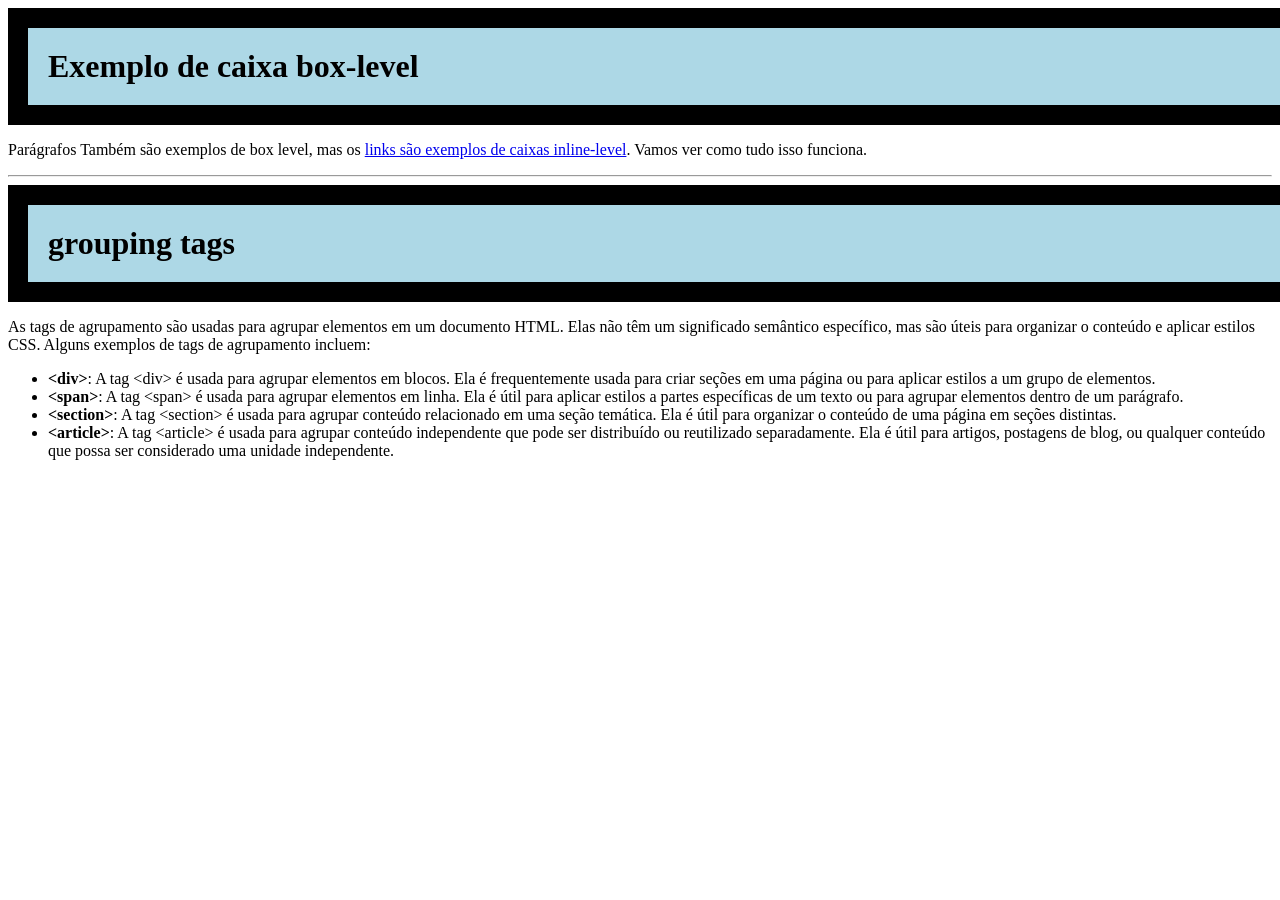
<file: modelo de caixas em css/index.html>
<!DOCTYPE html>
<html lang="pt-br">
<head>
    <meta charset="UTF-8">
    <meta name="viewport" content="width=device-width, initial-scale=1.0">
    <title>Modelo de caixas</title>
    <style>
        h1 {
            background-color: lightblue;
            padding: 20px;
            height: 50 px;
            width: 100%;
            border: 20px solid black;
            margin: 20px;
            margin: auto;
        }
    </style>
</head>
<body>
    <h1>Exemplo de caixa box-level</h1>
    <p>Parágrafos Também são exemplos de box level, mas os <a href="#"> links são exemplos de caixas inline-level</a>. Vamos ver como tudo isso funciona.</p>

    <hr>
    <h1> grouping tags </h1>
    <p>As tags de agrupamento são usadas para agrupar elementos em um documento HTML. Elas não têm um significado semântico específico, mas são úteis para organizar o conteúdo e aplicar estilos CSS. Alguns exemplos de tags de agrupamento incluem:</p>
    <ul>
        <li><strong>&lt;div&gt;</strong>: A tag &lt;div&gt; é usada para agrupar elementos em blocos. Ela é frequentemente usada para criar seções em uma página ou para aplicar estilos a um grupo de elementos.</li>
        <li><strong>&lt;span&gt;</strong>: A tag &lt;span&gt; é usada para agrupar elementos em linha. Ela é útil para aplicar estilos a partes específicas de um texto ou para agrupar elementos dentro de um parágrafo.</li>
        <li><strong>&lt;section&gt;</strong>: A tag &lt;section&gt; é usada para agrupar conteúdo relacionado em uma seção temática. Ela é útil para organizar o conteúdo de uma página em seções distintas.</li>
        <li><strong>&lt;article&gt;</strong>: A tag &lt;article&gt; é usada para agrupar conteúdo independente que pode ser distribuído ou reutilizado separadamente. Ela é útil para artigos, postagens de blog, ou qualquer conteúdo que possa ser considerado uma unidade independente.</li>
    </ul>
    

</body>
</html>
</file>
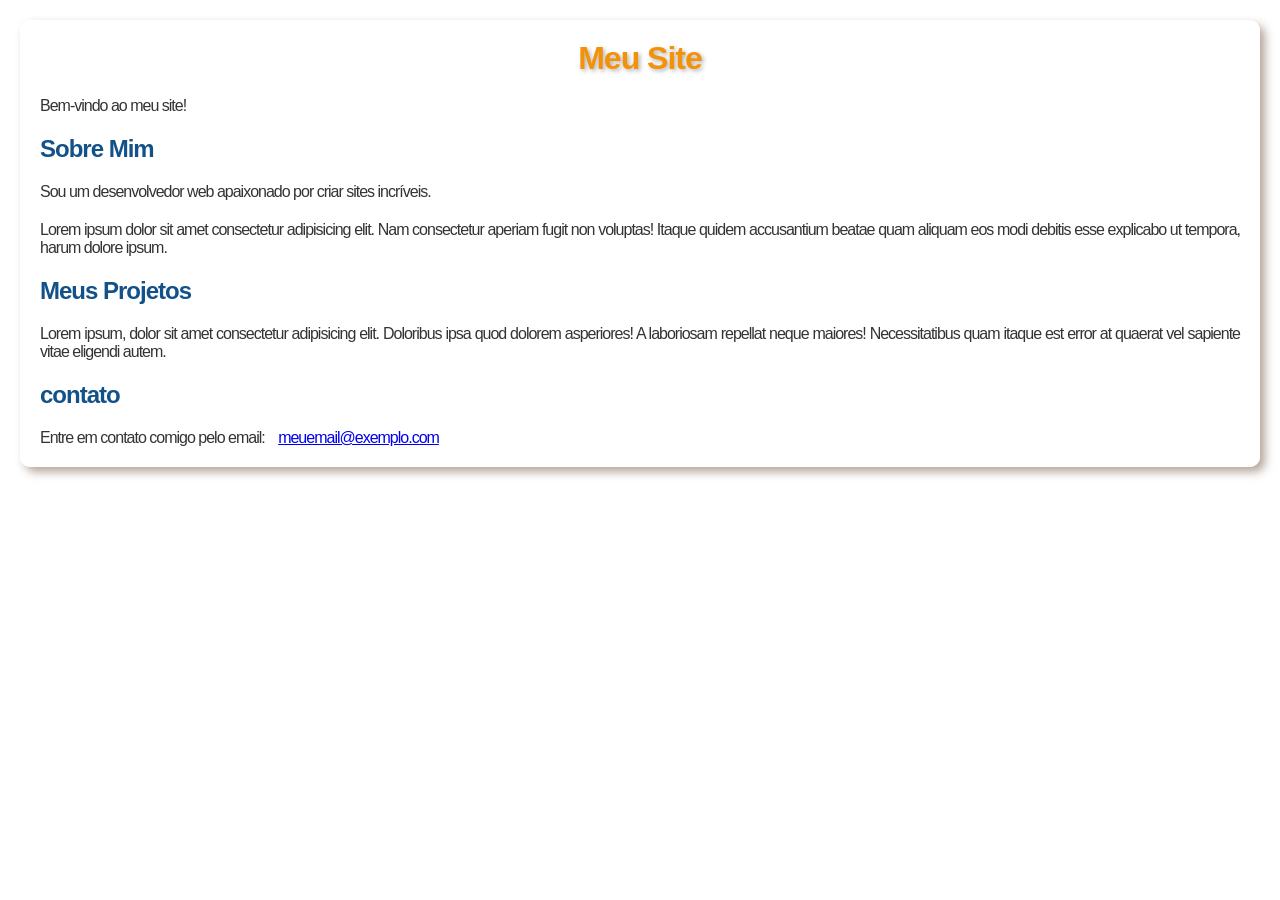
<file: site-exemplo/index.htm>
<!DOCTYPE html>
<html lang="pt-br">
<head>
    <meta charset="UTF-8">
    <meta name="viewport" content="width=device-width, initial-scale=1.0">
    <title> Site Exemplo </title>
    <link rel="stylesheet" href="style.css">
</head>
<body>
    <main>
        <h1>Meu Site</h1>
            <p>Bem-vindo ao meu site!</p> 

        <h2>Sobre Mim</h2>
            <p>Sou um desenvolvedor web apaixonado por criar sites incríveis.</p>

            <p>Lorem ipsum dolor sit amet consectetur adipisicing elit. Nam consectetur aperiam fugit non voluptas! Itaque quidem accusantium beatae quam aliquam eos modi debitis esse explicabo ut tempora, harum dolore ipsum.</p>

        <h2>Meus Projetos</h2> 
            <p>Lorem ipsum, dolor sit amet consectetur adipisicing elit. Doloribus ipsa quod dolorem asperiores! A laboriosam repellat neque maiores! Necessitatibus quam itaque est error at quaerat vel sapiente vitae eligendi autem.</p>

        <h2> contato </h2>
            <p>Entre em contato comigo pelo email: <a href="mailto:meuemail@exemplo.com">meuemail@exemplo.com</a></p>

            
                   
    </main>
</body>
</html>
</file>
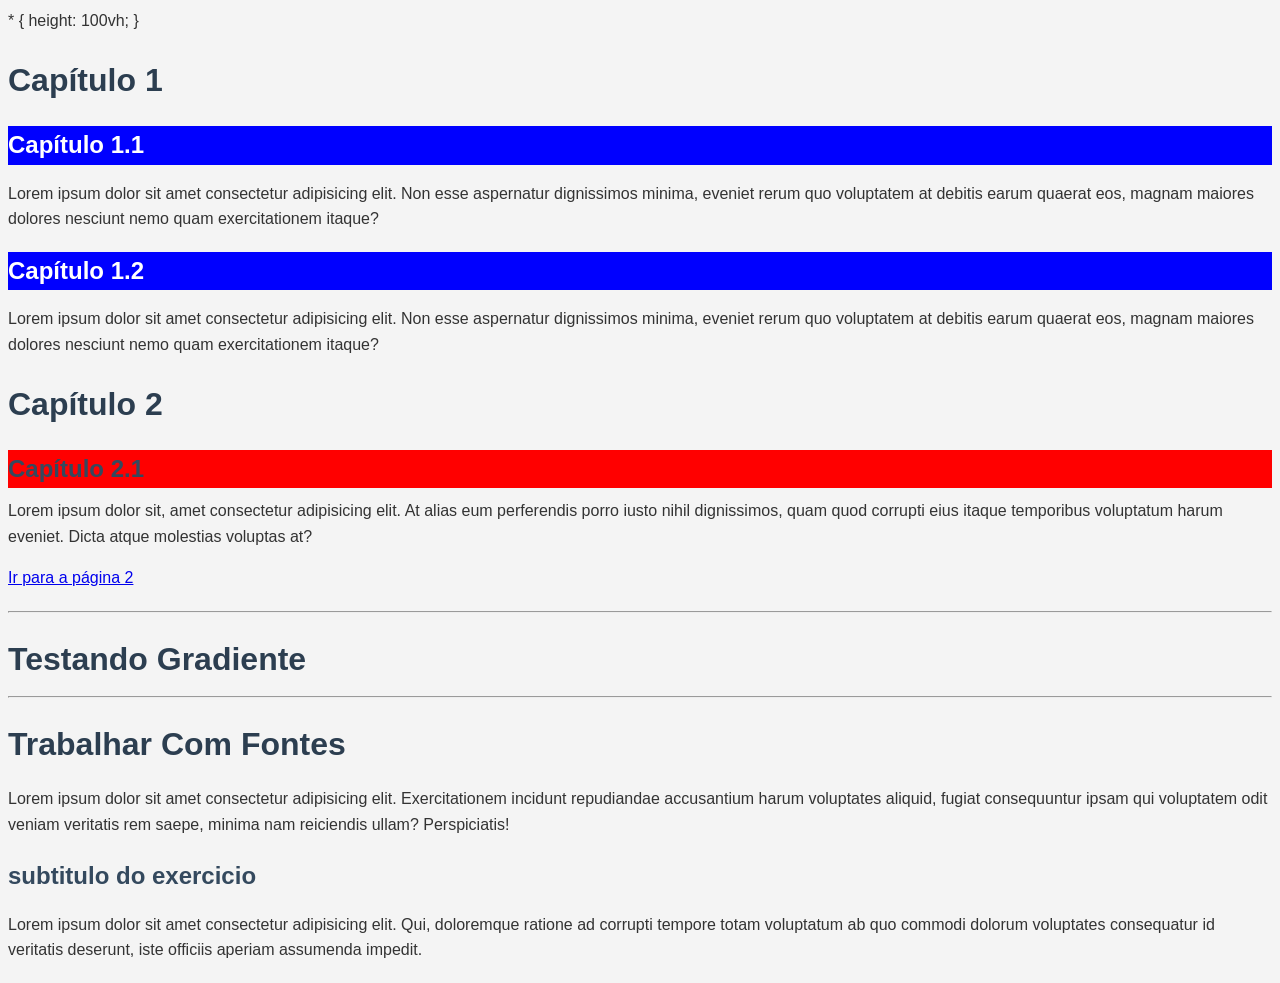
<file: ex003/index 3.1.html>
<!DOCTYPE html>
<html lang="pt-br">
<head>
    <meta charset="UTF-8">
    <meta name="viewport" content="width=device-width, initial-scale=1.0">
    <title>estilos externos</title>
    <link rel="stylesheet" href="style.css">
    * { height: 100vh;
        }
    <style>
        body {
            background-image: linear-gradient(to right, white
            blue, purple);
            background-attachment: fixed;
        }

    </style>
</head>
<body>
    <!-- Reprentação por nomes -->
     <h1> Capítulo 1</h1>  
     <h2 style="background-color: blue; color: white;" >Capítulo 1.1</h2>
     <p> Lorem ipsum dolor sit amet consectetur adipisicing elit. Non esse aspernatur dignissimos minima, eveniet rerum quo voluptatem at debitis earum quaerat eos, magnam maiores dolores nesciunt nemo quam exercitationem itaque?</p>
     
     <!-- Representação por hexadecimal -->
     <!-- decimal : 0 1 2 3 4 5 6 7 8 9-->
     <!-- hexadecimal : 0 1 2 3 4 5 6 7 8 9 a b c d e f -->

    <h2 style="background-color: #0000ff; color: #ffffff;" >Capítulo 1.2</h2>
    <p> Lorem ipsum dolor sit amet consectetur adipisicing elit. Non esse aspernatur dignissimos minima, eveniet rerum quo voluptatem at debitis earum quaerat eos, magnam maiores dolores nesciunt nemo quam exercitationem itaque?</p>

        <!-- Representação por rgb -->
    <h1> Capítulo 2 </h1>
     <h2 style="background-color: rgb(255, 0, 0); color: rgb (255, 255,255);" >Capítulo 2.1</h2>
     Lorem ipsum dolor sit, amet consectetur adipisicing elit. At alias eum perferendis porro iusto nihil dignissimos, quam quod corrupti eius itaque temporibus voluptatum harum eveniet. Dicta atque molestias voluptas at?

     <p> <a href="pagina02.html">Ir para a página 2 </a></p>

<hr>
    <h1 background-image : linear-gradient(45deg, yellow , orange, red, brown );
    background-attachment: fixed; > Testando Gradiente </h1>

    <hr>
    <h1> Trabalhar Com Fontes</h1>
    <p> Lorem ipsum dolor sit amet consectetur adipisicing elit. Exercitationem incidunt repudiandae accusantium harum voluptates aliquid, fugiat consequuntur ipsam qui voluptatem odit veniam veritatis rem saepe, minima nam reiciendis ullam? Perspiciatis!</p>

    <h2> subtitulo do exercicio </h2>
    <p> Lorem ipsum dolor sit amet consectetur adipisicing elit. Qui, doloremque ratione ad corrupti tempore totam voluptatum ab quo commodi dolorum voluptates consequatur id veritatis deserunt, iste officiis aperiam assumenda impedit.</p>
       
</body>
</html>
</file>
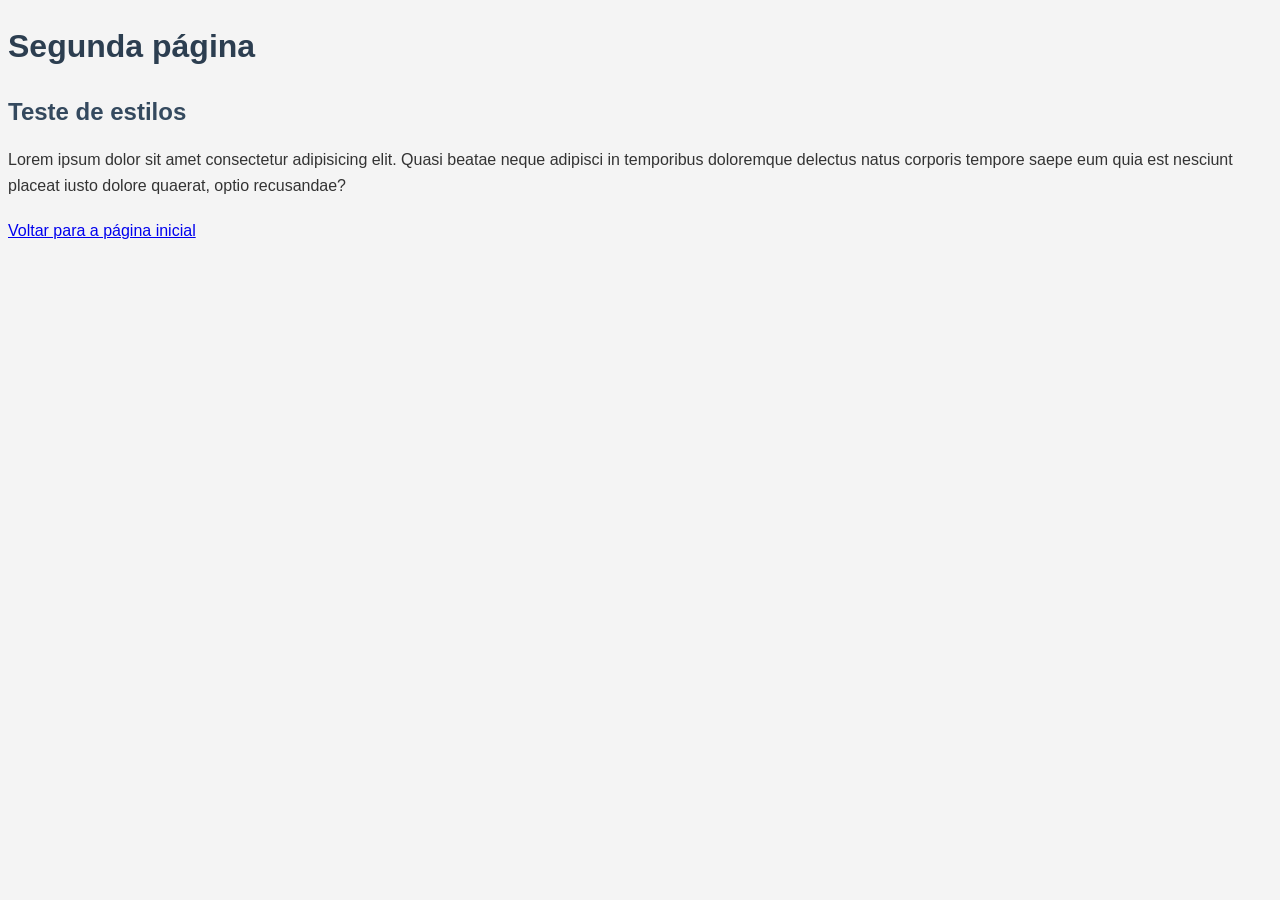
<file: ex003/pagina02.html>
<!DOCTYPE html>
<html lang="en">
<head>
    <meta charset="UTF-8">
    <meta name="viewport" content="width=device-width, initial-scale=1.0">
    <title>Segunda pagina</title>
    <link rel="stylesheet" href="style.css">
    <style>
        body {
            font-family: Arial, Helvetica, sans-serif;
            font-size: 16px;
        }
    </style>
</head>
<body>
     <h1>Segunda página</h1> 
     <h2>Teste de estilos</h2>
     <p> Lorem ipsum dolor sit amet consectetur adipisicing elit. Quasi beatae neque adipisci in temporibus doloremque delectus natus corporis tempore saepe eum quia est nesciunt placeat iusto dolore quaerat, optio recusandae? </p>

     <p><a href="index 3.1.html">Voltar para a página inicial</a></p>
</body>
</html>
</file>
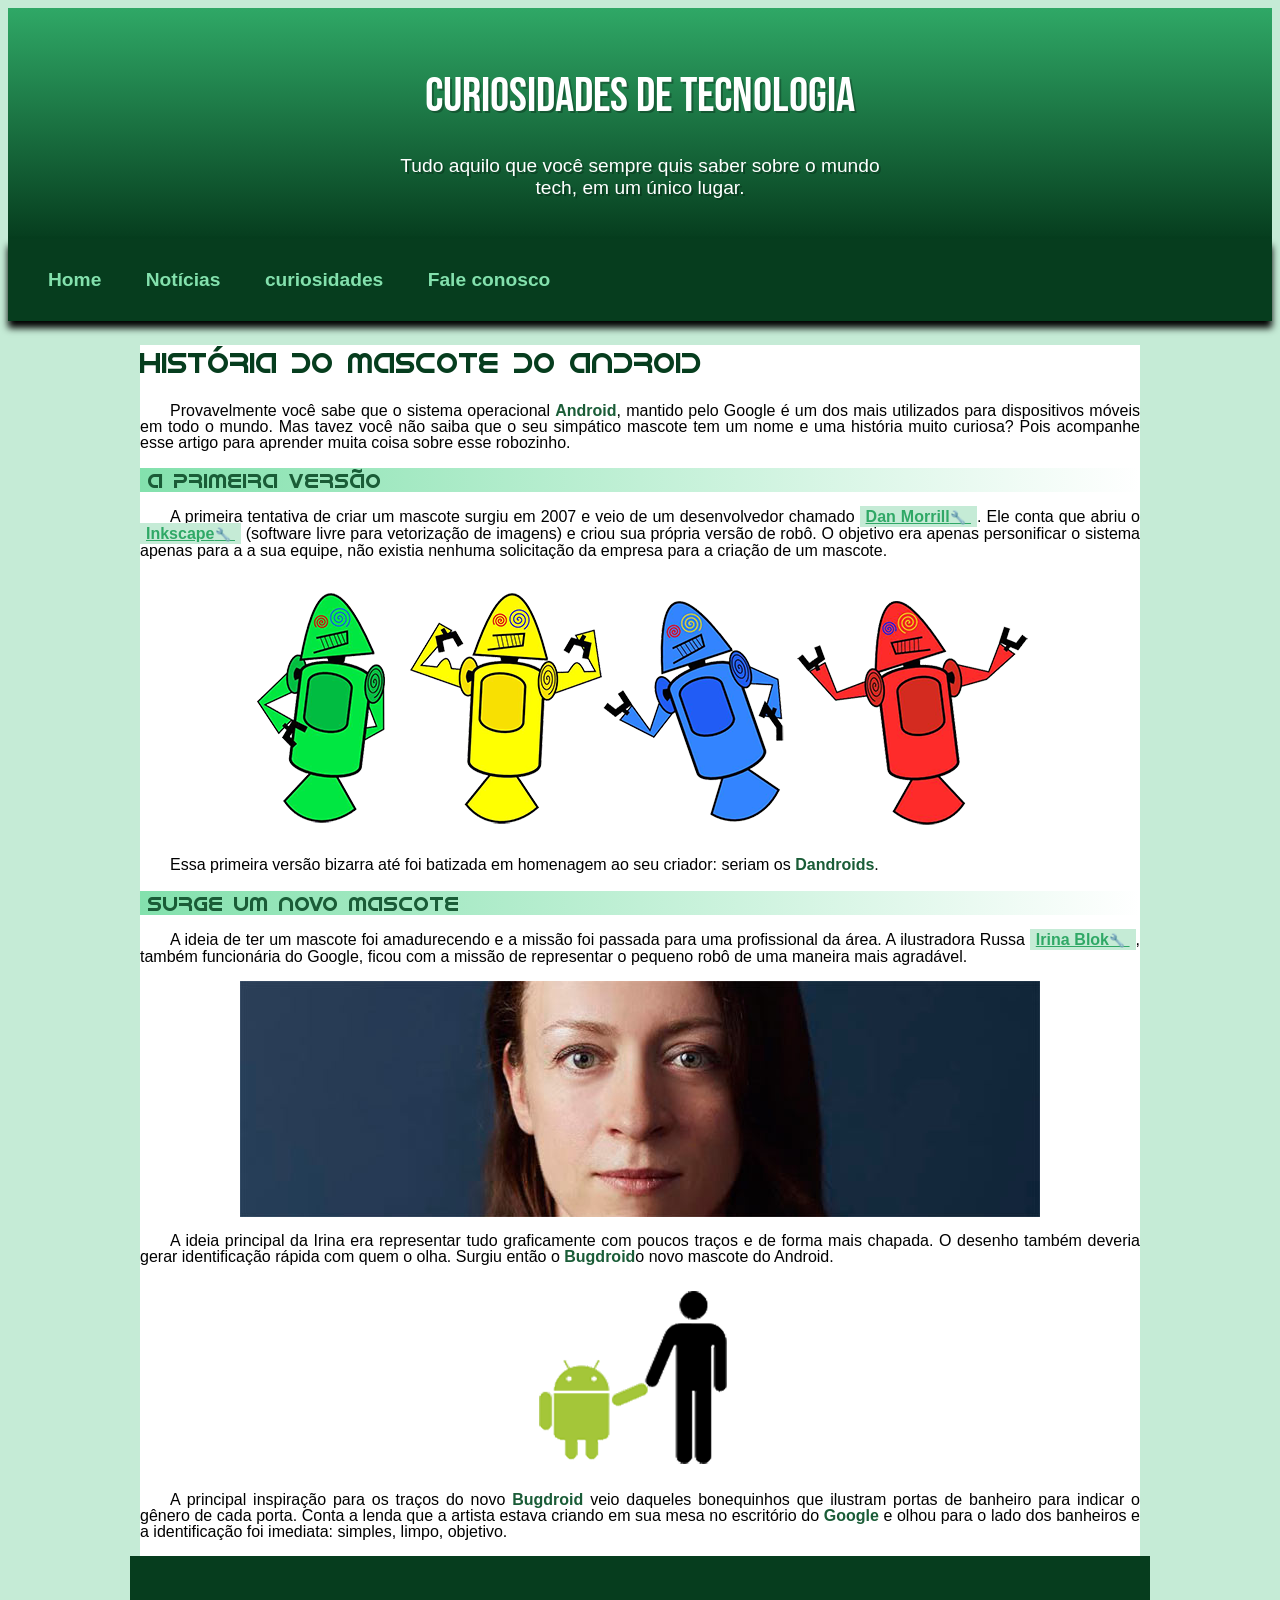
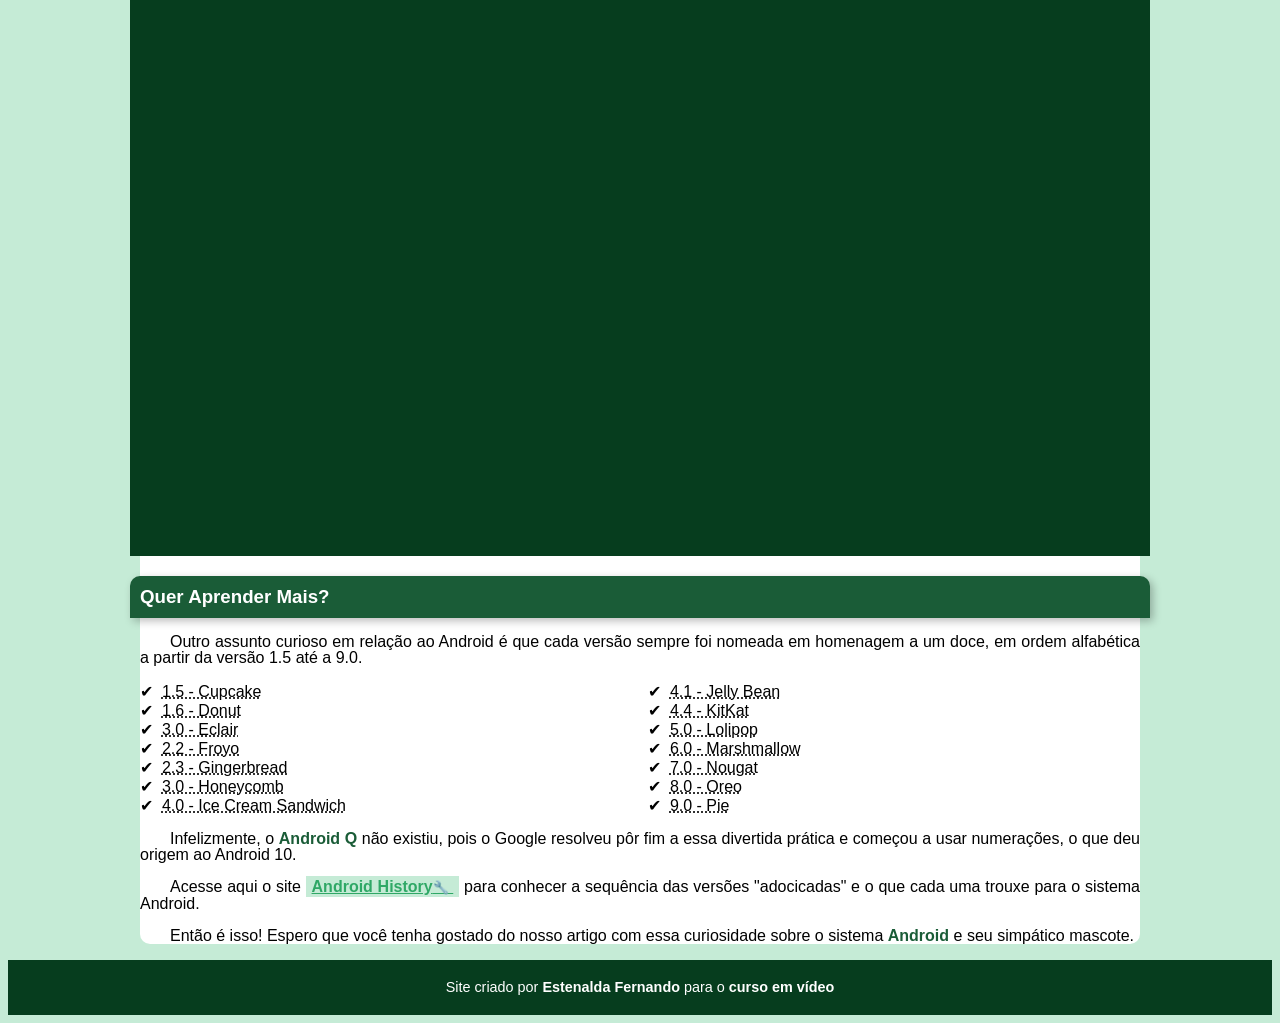
<file: site-exemplo2/android.html>
<!DOCTYPE html>
<html lang="en">
<head>
    <meta charset="UTF-8">
    <meta name="viewport" content="width=device-width, initial-scale=1.0">
    <title>Como surgiu o mascote do Android?</title>
     <link rel="stylesheet" href="estilo/style.css">
     <link rel="shortcut icon" href="imagens/favicon.ico" type="image/x-icon">
</head>
<body>
     <header>
        <h1>CURIOSIDADES DE TECNOLOGIA</h1>
        <p>Tudo aquilo que você sempre quis saber sobre o mundo tech, em um único lugar.</p>
     </header>
    <nav>
    <a href="#">Home</a>
    <a href="#">Notícias</a>
    <a href="#">curiosidades</a >
    <a href="#">Fale conosco</a>
    </nav>
     <main>
          <article>
                <h1>História do Mascote do Android</h1>

                <p>Provavelmente você sabe que o sistema operacional <strong>Android</strong>, mantido pelo <stron>Google</stron> é um dos mais utilizados para dispositivos móveis em todo o mundo. Mas tavez você não saiba que o seu simpático mascote tem um nome e uma história muito curiosa? Pois acompanhe esse artigo para aprender muita coisa sobre esse robozinho.</p>

                <h2>A Primeira Versão</h2>

                <p>A primeira tentativa de criar um mascote surgiu em 2007 e veio de um desenvolvedor chamado <a href="https://androidcommunity.com/dan-morrill-shows-us-the-android-mascot-that-almost-was-20130103/" target="_blank" class="externa">Dan Morrill</a>. Ele conta que abriu o <a href="https://inkscape.org/" target="_blank" class="externa">Inkscape</a> (software livre para vetorização de imagens) e criou sua própria versão de robô. O objetivo era apenas personificar o sistema apenas para a a sua equipe, não existia nenhuma solicitação da empresa para a criação de um mascote.</p>

                <picture>
                    <source media="(max-width: 600px )" srcset="imagens/dan-droids-pq.png">
                    <img src="imagens/dan-droids.png" alt="primeiro mascote do Android" title="primeiro mascote do Android">
                </picture>

                <p>Essa primeira versão bizarra até foi batizada em homenagem ao seu criador: seriam os <strong>Dandroids</strong>.</p>

                <h2>Surge Um Novo Mascote</h2>

                <p>A ideia de ter um mascote foi amadurecendo e a missão foi passada para uma profissional da área. A ilustradora Russa <a href="https://www.irinablok.com/android" target="_blank" class="externa">Irina Blok</a>, também funcionária do Google, ficou com a missão de representar o pequeno robô de uma maneira mais agradável.</p>

                <picture>
                    <source media="(max-width: 600px )" srcset="imagens/irina-blok-pq.jpg">
                    <img src="imagens/irina-blok.jpg" alt="Irina Bloc, criadora do Bugdroid" title="Irina Bloc, criadora do Bugdroid">
                </picture>

                <p>A ideia principal da Irina era representar tudo graficamente com poucos traços e de forma mais chapada. O desenho também deveria gerar identificação rápida com quem o olha. Surgiu então o <strong>Bugdroid</strong>o novo mascote do Android.</p>

                <picture>
                    <source media="(max-width: 600px )" srcset="imagens/bugdroid-pq.png">
                    <img src="imagens/bugdroid.png" alt="Bugdroid" title="Bugdroid">
                </picture>

                <p>A principal inspiração para os traços do novo <strong>Bugdroid</strong> veio daqueles bonequinhos que ilustram portas de banheiro para indicar o gênero de cada porta. Conta a lenda que a artista estava criando em sua mesa no escritório do <strong>Google</strong> e olhou para o lado dos banheiros e a identificação foi imediata: simples, limpo, objetivo.</p>

                    <div class="video">
                        <iframe width="560" height="315" src="https://www.youtube.com/embed/l2UDgpLz20M?si=7APkMUNInu_f1Y2x" title="YouTube video player" frameborder="0" allow="accelerometer; autoplay; clipboard-write; encrypted-media; gyroscope; picture-in-picture; web-share" referrerpolicy="strict-origin-when-cross-origin" allowfullscreen></iframe>
                    </div>

                <aside>
                    <h3>Quer Aprender Mais?</h3>
                    <p>Outro assunto curioso em relação ao Android é que cada versão sempre foi nomeada em homenagem a um doce, em ordem alfabética a partir da versão 1.5 até a 9.0. </p>
                    <ul>
                        <li><abbr title="bolo de copo">1.5 - Cupcake</abbr></li>
                        <li><abbr title="rosca">1.6 - Donut</abbr></li>
                        <li><abbr title="bombom">3.0 - Eclair</abbr></li>
                        <li><abbr title="sorvete">2.2 - Froyo</abbr></li>
                        <li><abbr title="pão de gengibre">2.3 - Gingerbread</abbr></li>
                        <li><abbr title="mel">3.0 - Honeycomb</abbr></li>
                        <li><abbr title="sanduíche de sorvete">4.0 - Ice Cream Sandwich</abbr></li>
                        <li><abbr title="jujuba">4.1 - Jelly Bean</abbr></li>
                        <li><abbr title="kit kat">4.4 - KitKat</abbr></li>
                        <li><abbr title="Pirulito">5.0 - Lolipop</abbr></li>
                        <li><abbr title="marshmallow">6.0 - Marshmallow</abbr></li>
                        <li><abbr title="Torrone">7.0 - Nougat</abbr></li>
                        <li><abbr title="oreo">8.0 - Oreo</abbr></li>
                        <li><abbr title="Torta">9.0 - Pie</abbr></li>
                    </ul>
                    <p>Infelizmente, o <strong>Android Q</strong> não existiu, pois o Google resolveu pôr fim a essa divertida prática e começou a usar numerações, o que deu origem ao Android 10.</p>
                    <p>Acesse aqui o site <a href="https://en.wikipedia.org/wiki/Android_version_history" target="_blank" class="externa">Android History</a> para conhecer a sequência das versões "adocicadas" e o que cada uma trouxe para o sistema Android.</p>
                </aside>
                <p>Então é isso! Espero que você tenha gostado do nosso artigo com essa curiosidade sobre o sistema <strong>Android</strong> e seu simpático mascote.</p>               
            </article>
     </main>
    <footer>
            <p>Site criado por <a href="https://github.com/estenalda" target="_blank">Estenalda Fernando</a> para o <a href="https://www.youtube.com/@cursoemvideo">curso em vídeo</a></p>
    </footer>
</body>
</html>
</file>
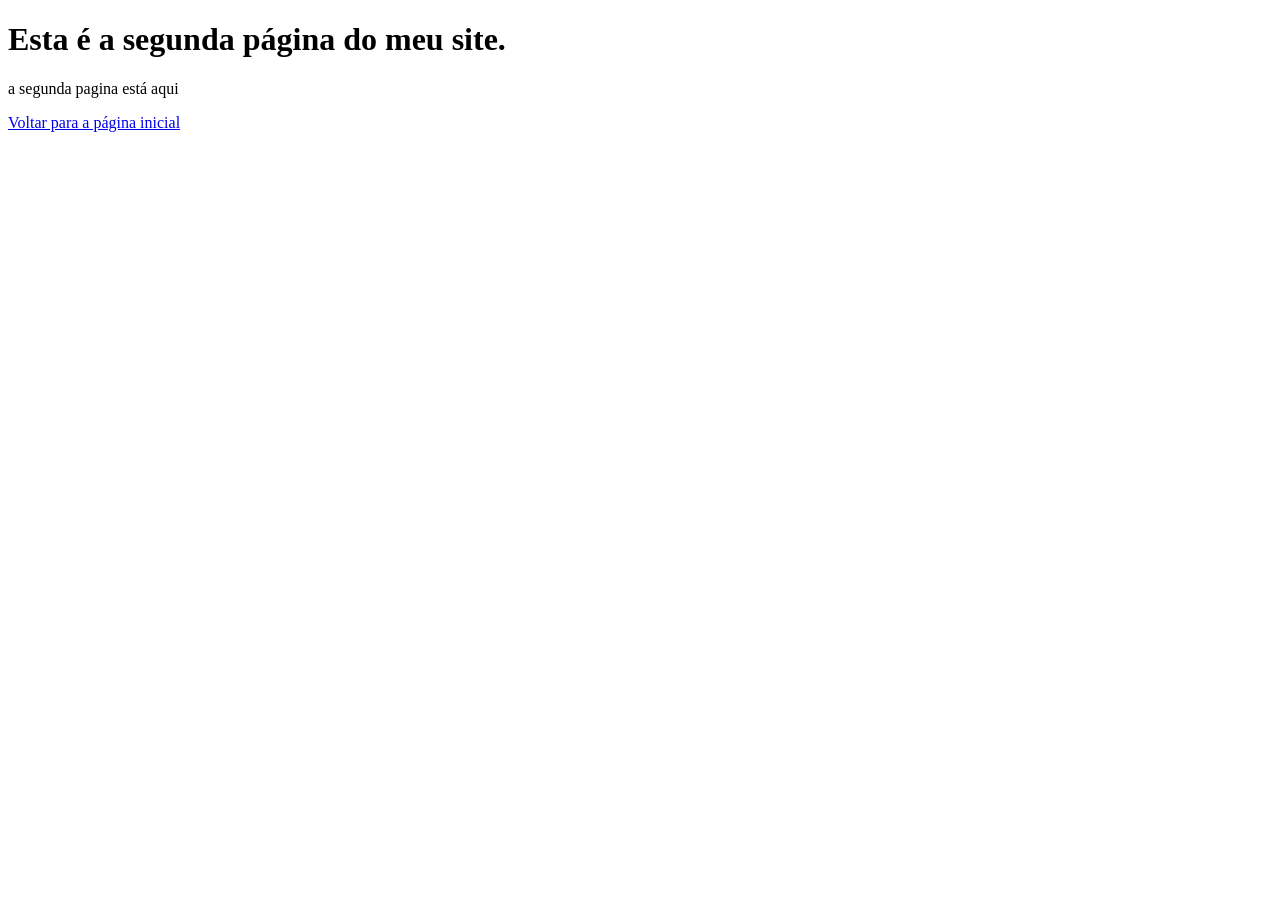
<file: exercícios/ex001/pag002.html>
<!DOCTYPE html>
<html lang="pt-br">
<head>
    <meta charset="UTF-8">
    <meta name="viewport" content="width=device-width, initial-scale=1.0">
    <title>Página 002</title>
</head>
<body>
    <h1>Esta é a segunda página do meu site.</h1>
    <p> a segunda pagina está aqui </p>
    <p> <a href="index.html" rel="previous">Voltar para a página inicial </a></p>

</body>
</html>
</file>
<file: site-exemplo/style.css>
@charset "UTF-8";
*{ 
    font-family: 'Arial', sans-serif;
    margin: 0;
    padding: 10px;   
}

body{
    background-image: linear-gradient(to right, #F1D8C9,#F2C3A7) #f0f0f0;
    color: #333;
    padding: 10px;
    letter-spacing: -1px;
}
 main{
    margin: 0 ;
    background-color: rgba(255, 255, 255, 0.945);
    padding: 10px;
    border-radius: 10px;
    box-shadow: 5px 5px 10px rgba(136, 109, 93, 0.616);
}

h1{
    color: #f39209;
    text-align: center;
    text-shadow: 2px 2px 4px rgba(0, 0, 0, 0.3);

}

h2{color: #125189;}

p{
   text-align: justify;
}
</file>
<file: ex003/style.css>
@charset "UTF-8";

body {
    font-family: Arial, sans-serif;
    line-height: 1.6;
    color: #333;
    background-color: #f4f4f4;
} 
h1 {
    color: #2c3e50;
    margin-bottom: 10px;
}   
h2 {
    color: #34495e;
    margin-bottom: 10px;
} 
p {
    margin-bottom: 20px;
}
</file>
<file: site-exemplo2/estilo/style.css>
@charset "UTF-8";

@import url('https://fonts.googleapis.com/css2?family=Bebas+Neue&display=swap');

@font-face
{
    font-family: 'Android';
    src: url('../fontes/idroid.otf') format('opentype');
    font-weight: normal;
}

 :root {
    --cor0: #c5ebd6;
    --cor1: #83e1ad;
    --cor2: #3ddc84;
    --cor3: #2fa866;
    --cor4: #1a5c37;
    --cor5: #063d1e;
}

:root {
    --fonte-padrão: Arial, Helvetica, sans-serif;
    --fonte-destaque: 'Bebas Neue', Helvetica, cursive, sans-serif;
    --fonte-android: Android, Helvetica, cursive, sans-serif;
}

  * { 
    margin: 0 px;
    padding: 0px ;
}

main p {
    margin : 15px, 0px, 15px, 0px;
    text-align: justify;
    text-indent: 30px; 
    line-height: 1em;
    font-size: 1em;
    }
  

body {
    background-color: var(--cor0);
    font-family: var(--fonte-padrão);
}

a.externa::after {
    content: "\1f527\00A0";
    font-size: 0.8em;

}

header {
    background-image: linear-gradient(to bottom, var(--cor3), var(--cor5));
    min-height: 150px;
    text-align: center;
    padding-top: 40px;
}

header > h1 {
    color: white;
    font-family: var(--fonte-destaque);
    text-align: center;
    margin-bottom: 20px;
    margin-top: 20px;
    font-size: 3em;
    padding-bottom: 10px;
    text-shadow: 2px 2px 0px rgba(0,0,0,0.267);
    font-weight: normal;
    }

header > p {
    color: white;
    font-family: var(--fonte-padrão);
    text-align: center;
    font-size: 1.2em;
    max-width: 500px;
    margin: auto;
    padding-right: 10px;
    padding-left: 10px;
    text-shadow: 2px 2px 0px rgba(0,0,0,0.267);
    padding-bottom: 40px;

}

nav {
    background-color: var(--cor5);
    padding: 30px;
    box-shadow: 0px 7px 7px black;
    transition-duration: 0.5s;

}
nav a {
    margin: auto;
    text-align: center;
    color: var(--cor1);
    text-decoration: none;
    font-family: var(--fonte-padrão);
    font-size: 1.2em;
    margin-right: 20px;
    padding: 10px;
    font-weight: bold;
}

nav a:hover {
    background-color: var(--cor3);
    color: var(--cor5);
    border-radius: 5px;
}

main {
    background-color: white;
    min-width: 300px ;
    max-width: 1000px ;
    margin: auto;
    margin-bottom: 30 px;
    padding: 20 px; 
    box-shadow: 0 px 0px 10px black;
    border-bottom-left-radius: 10px;
    border-bottom-right-radius: 10px;
}

main h1 {
    color: var(--cor5);
    font-family: var(--fonte-android);
    font-weight: normal;
    font-size: 1.8em;
}

main h2 {
    color: var(--cor4);
    font-family: var(--fonte-android);
    font-size: 1.3em;
    background-image: linear-gradient( to right, var(--cor1), transparent);
    text-indent: 8px;
    font-weight: normal;
}

main img {
    display: block;
    max-width: 100%;
    height: auto;
    margin: auto;
}
main img.pequena {
    max-width: 350px;
    display: block;
    margin: auto;
}

main strong {
     color: #1a5c37;
     font-weight: bold;
     } 

main a {
    font-weight: bold;
    background-color: #c5ebd6;
    padding: 2px 6px;
    color: var(--cor3);
         }  
        
main a:hover {
    background-color: var(--cor3);
    color: white;
    border-radius: 5px;
    text-decoration: underline;
}
div.video {
    background-color: var(--cor5);
    padding: 20px;
    margin: 0px -10px 30px -10px;
    position: relative;
    padding-bottom: 58%;
}

div.video iframe {
    position: absolute;
    top: 5%;
    left: 5%;
    display: block;
    width: 90%;
    height: 90%;
}
aside h3 {
    background-color: #1a5c37;
    color: white;
    padding: 10px;
    margin: -10px -10px 10px -10px;
    border-radius: 10px 10px 0px 0px;
    box-shadow: 3px 3px 8px rgba(0,0,0,0.267);
}



aside ul {
    list-style-position: inside;
    columns: 2;
    list-style-type: "\2714\00A0\00A0";
    padding-left: 0px;
}

footer {
    background-color: var(--cor5);
    color: white;
    text-align: center;
    font-size: 0.9em;
    padding: 5px;
}
footer a {
    color: white;
    text-decoration: none;
    font-weight: bolder;
}

footer a:hover {
    color: var(--cor1);
    text-decoration: underline;
}
</file>
